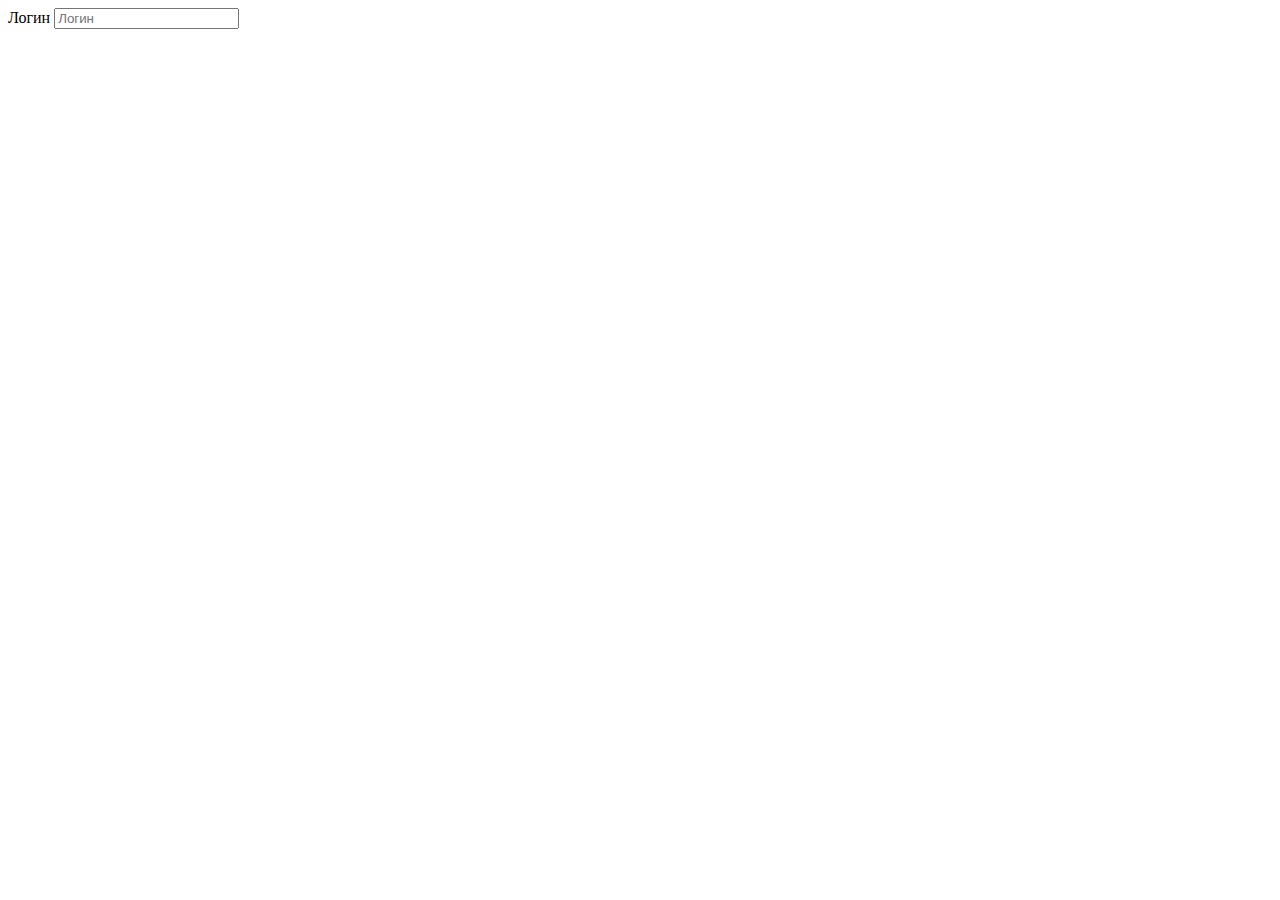
<file: public/reg.html>
<html>
  <head>
	  <title>Зарегистрироваться</title>
	  <meta charset="utf-8"/>
  </head>
  <body>
	  <form action="post">
		<label class='lgn-label' for="login">Логин</label>
		<input id="login" placeholder="Логин"/>
	  </form>
</html>
</file>
